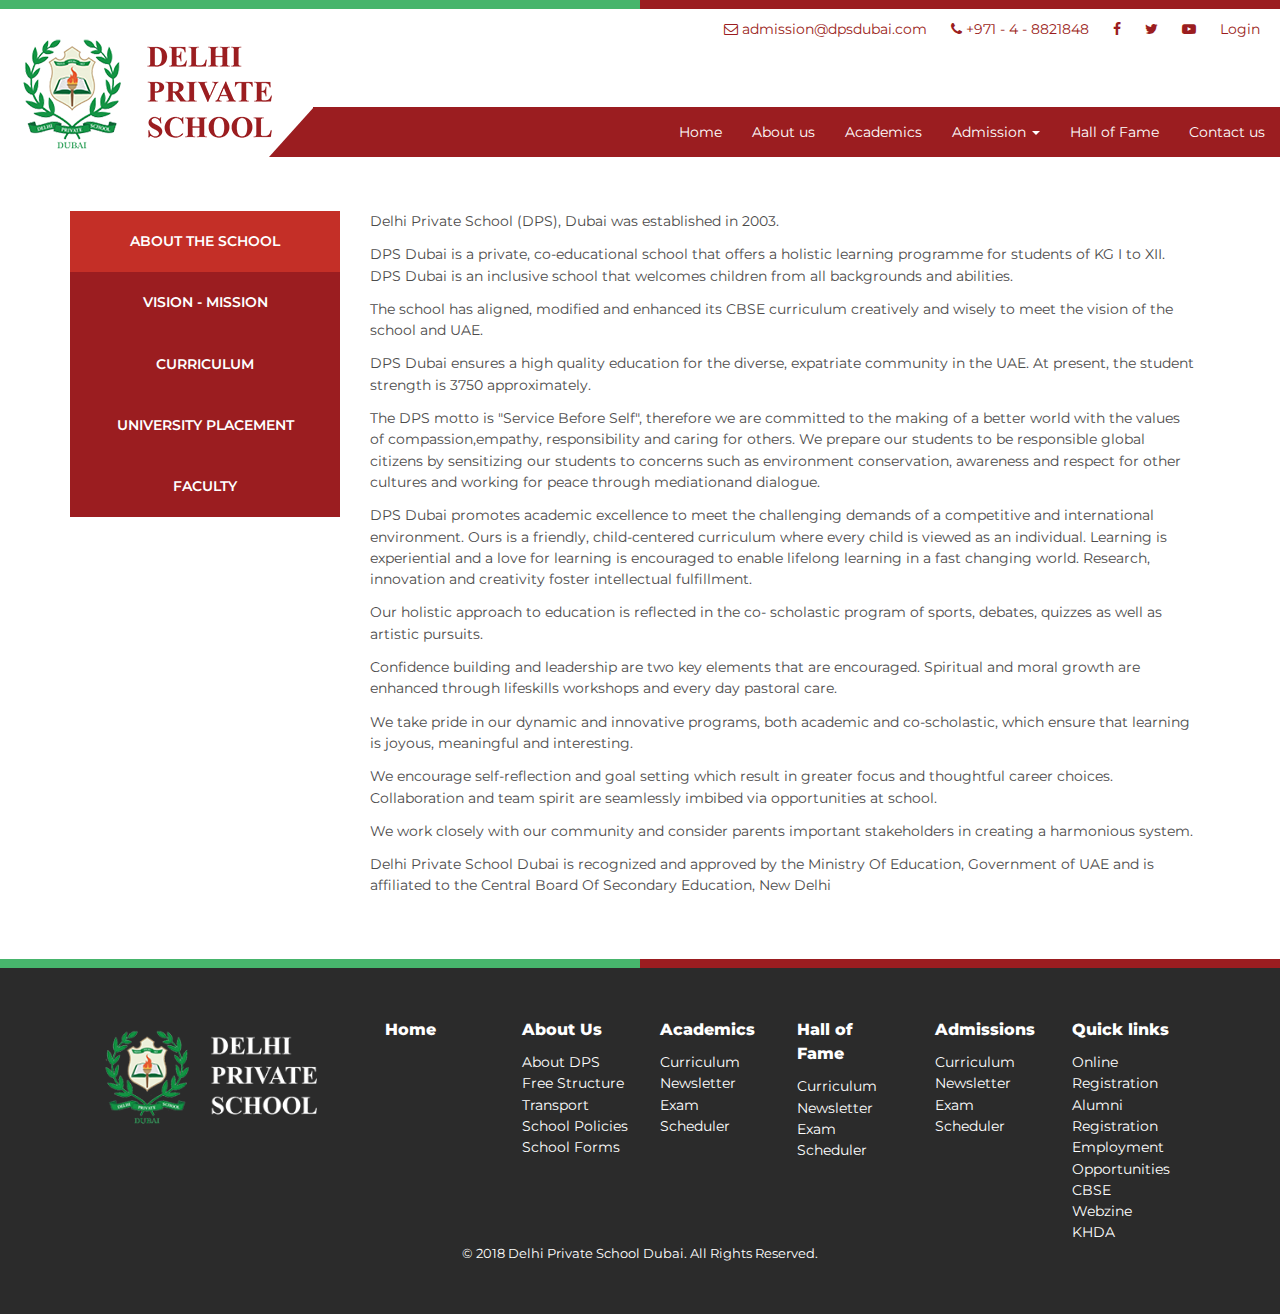
<file: about_us.html>
<!DOCTYPE html>
<html lang="en">
<head>
    <meta charset="UTF-8">
    <meta http-equiv="X-UA-Compatible" content="IE=edge">

    <title>About Us - Delhi Private School</title>

    <!-- Mobile -->
    <meta name="viewport" content="width=device-width, minimum-scale=1, maximum-scale=1, user-scalable=no, minimal-ui">
    <meta name="mobile-web-app-capable" content="yes">
    <meta name="apple-mobile-web-app-capable" content="yes">
    <meta name="apple-mobile-web-app-status-bar-style" content="black-translucent">

    <!-- Favicon -->
    <!-- <link rel="icon" type="images/png" href="images/favicon.jpg"> -->
    <link rel="stylesheet" href="https://maxcdn.bootstrapcdn.com/bootstrap/3.3.7/css/bootstrap.min.css">
    <link rel="stylesheet" href="css/reset.css?v=1.0">
    <link rel="stylesheet" href="css/site.css?v=1.0">
    <link rel="stylesheet" href="css/font-awesome.min.css?v=1.0">
    <link rel="stylesheet" href="css/calendar.css">
    <link rel="stylesheet" href="css/owl.carousel.min.css">
    <link rel="stylesheet" href="css/owl.theme.default.css">
</head>

<body>

    <div class="line_color">
        <ul>
            <li class="line1"></li>
            <li class="line2"></li>
        </ul>
    </div>
    <div class="main_navigation">
        <div class="row">
            <div class="logo_nav">
                <a href="index.html"><img src="images/logo.png" alt="logo" class="img-responsive"></a>
            </div>
            <div class="contact_nav ">
                <ul class="pull-right">
                    <li>
                        <a href="#"><i class="fa fa-envelope-o"></i> admission@dpsdubai.com</a>
                    </li>
                    <li>
                        <a href="#"><i class="fa fa-phone"></i> +971 - 4 - 8821848</a>
                    </li>
                    <li><a href="#"><i class="fa fa-facebook"></i></a></li>
                    <li><a href="#"><i class="fa fa-twitter"></i></a></li>
                    <li><a href="#"><i class="fa fa-youtube-play"></i></a></li>
                    <li><a href="http://www.dpsdubai.com/DPSDubai/login/login.asp">Login</a></li>
                </ul>
            </div>
            <div class="main_nav_links">
                <nav class="navbar navbar-default">
                    <div class="container-fluid">
                        <div class="navbar-header">
                            <button type="button" class="navbar-toggle collapsed" data-toggle="collapse" data-target="#bs-example-navbar-collapse-1" aria-expanded="false">
                                <span class="sr-only">Toggle navigation</span>
                                <span class="icon-bar"></span>
                                <span class="icon-bar"></span>
                                <span class="icon-bar"></span>
                            </button>
                        </div>
                        <div class="collapse navbar-collapse" id="bs-example-navbar-collapse-1">    
                          <ul class="nav navbar-nav navbar-right">
                            <li><a href="index.html">Home</a></li>
                            <li><a href="about_us.html">About us</a></li>
                            <li><a href="#">Academics</a></li>                                                   
                            <li class="dropdown">
                                <a href="#" class="dropdown-toggle" data-toggle="dropdown" role="button" aria-haspopup="true" aria-expanded="false">Admission <span class="caret"></span></a>
                                <ul class="dropdown-menu">
                                    <li><a href="#">Admission</a></li>
                                    <li><a href="admission_forms.html">Forms</a></li>
                                </ul>
                            </li>
                            <li><a href="#">Hall of Fame</a></li>
                            <li><a href="contact.html">Contact us</a></li>
                          </ul>
                        </div>
                    </div>
                </nav>
            </div>
        </div>
    </div>

    <div class="main_body">
        <div class="about_section">
            <div class="row">
                <div class="container">
                    <ul class="nav nav-pills nav-stacked col-md-3">
                        <li class="active"><a href="#about_school" data-toggle="pill">About the school</a></li>
                        <li><a href="#vision_mission" data-toggle="pill">Vision &dash; Mission</a></li>
                        <li><a href="#curriculum" data-toggle="pill">Curriculum</a></li>
                        <li><a href="#university_placement" data-toggle="pill">University Placement</a></li>
                        <li><a href="#faculty" data-toggle="pill">Faculty</a></li>
                    </ul>
                    <div class="tab-content col-md-9">
                        <div class="tab-pane active" id="about_school">
                            <p>Delhi Private School (DPS), Dubai was established in 2003.</p>
                            <p>DPS Dubai is a private, co-educational school that offers a holistic learning programme for students of KG I to XII. DPS Dubai is an inclusive school that welcomes children from all backgrounds and abilities.</p>
                            <p>The school has aligned, modified and enhanced its CBSE curriculum creatively and wisely to meet the vision of the school and UAE.</p>
                            <p>DPS Dubai ensures a high quality education for the diverse, expatriate community in the UAE. At present, the student strength is 3750 approximately.</p>
                            <p>The DPS motto is "Service Before Self", therefore we are committed to the making of a better world with the values of compassion,empathy, responsibility and caring for others. We prepare our students to be responsible global citizens by sensitizing our students to concerns such as environment conservation, awareness and respect for other cultures and working for peace through mediationand dialogue.</p>
                            <p>DPS Dubai promotes academic excellence to meet the challenging demands of a competitive and international environment. Ours is a friendly, child-centered curriculum where every child is viewed as an individual. Learning is experiential and a love for learning is encouraged to enable lifelong learning in a fast changing world. Research, innovation and creativity foster intellectual fulfillment.</p>
                            <p>Our holistic approach to education is reflected in the co- scholastic program of sports, debates, quizzes as well as artistic pursuits.</p>
                            <p>Confidence building and leadership are two key elements that are encouraged. Spiritual and moral growth are enhanced through lifeskills workshops and every day pastoral care.</p>
                            <p>We take pride in our dynamic and innovative programs, both academic and co-scholastic, which ensure that learning is joyous, meaningful and interesting.</p>
                            <p>We encourage self-reflection and goal setting which result in greater focus and thoughtful career choices. Collaboration and team spirit are seamlessly imbibed via opportunities at school.</p>
                            <p>We work closely with our community and consider parents important stakeholders in creating a harmonious system.</p>
                            <p>Delhi Private School Dubai is recognized and approved by the Ministry Of Education, Government of UAE and is affiliated to the Central Board Of Secondary Education, New Delhi</p>
                        </div>
                        <div class="tab-pane" id="vision_mission">
                            <p>2</p>
                        </div>
                        <div class="tab-pane" id="curriculum">
                            <p>3</p>
                        </div>
                        <div class="tab-pane" id="university_placement">
                            <p>4</p>
                        </div>
                        <div class="tab-pane" id="faculty">
                            <h4 class="faculty_name">Ms. Rashmi Nandkeolyar</h4>
                            <span class="faculty_position">Principal and Director</span>
                            <div class="space_25"></div>
                            <h4 class="faculty_name">Ms. Rachna Prakash</h4>
                            <span class="faculty_position">Senior Headmistress</span>
                            <div class="space_25"></div>
                            <h4 class="faculty_name">Ms. Arpita Jani</h4>
                            <span class="faculty_position">Counsellor</span>
                            <div class="space_25"></div>
                            <h4 class="faculty_name">Ms. Sunita Razdan</h4>
                            <span class="faculty_position">Headmistress Senior &dash; Secondary School</span>
                            <div class="space_25"></div>
                            <h4 class="faculty_name">Ms. Blessy Benjamin</h4>
                            <span class="faculty_position">Senior Mistress &dash; Secondary School</span>
                        </div>
                    </div><!-- tab content -->
                </div>
            </div>
        </div>
    </div>
    <div class="line_color">
        <ul>
            <li class="line1"></li>
            <li class="line2"></li>
        </ul>
    </div>
    <footer>
        <div class="row">
            <div class="container">
                <div class="col-md-3">
                    <img src="images/logo_1.png" alt="logo" class="img-responsive">
                </div>
                <div class="col-md-9">
                    <div class="footer_links">
                        <div class="col-md-2">
                            <ul>
                                <li class="footer_link_title">Home</li>
                                <li></li>
                                <li></li>
                                <li></li>
                            </ul>
                        </div>
                        <div class="col-md-2">
                            <ul>
                                <li class="footer_link_title">About Us</a></li>
                                <li><a href="#">About DPS</a></li>
                                <li><a href="#">Free Structure</a></li>
                                <li><a href="#">Transport</a></li>
                                <li><a href="#">School Policies</a></li>
                                <li><a href="#">School Forms</a></li>
                            </ul>
                        </div>
                        <div class="col-md-2">
                            <ul>
                                <li class="footer_link_title">Academics</li>
                                <li><a href="#">Curriculum</a></li>
                                <li><a href="#">Newsletter</a></li>
                                <li><a href="#">Exam Scheduler</a></li>
                            </ul>
                        </div>
                        <div class="col-md-2">
                            <ul>
                                <li class="footer_link_title">Hall of Fame</li>
                                <li><a href="#">Curriculum</a></li>
                                <li><a href="#">Newsletter</a></li>
                                <li><a href="#">Exam Scheduler</a></li>
                            </ul>
                        </div>
                        <div class="col-md-2">
                            <ul>
                                <li class="footer_link_title">Admissions</li>
                                <li><a href="#">Curriculum</a></li>
                                <li><a href="#">Newsletter</a></li>
                                <li><a href="#">Exam Scheduler</a></li>
                            </ul>
                        </div>
                        <div class="col-md-2">
                            <ul>
                                <li class="footer_link_title">Quick links</li>
                                <li><a href="#">Online Registration</a></li>
                                <li><a href="#">Alumni Registration</a></li>
                                <li><a href="#">Employment Opportunities</a></li>
                                <li><a href="#">CBSE</a></li>
                                <li><a href="#">Webzine</a></li>
                                <li><a href="#">KHDA</a></li>
                            </ul>
                        </div>
                    </div>
                </div>
                <div class="footer_copyright">
                    <div>&copy; 2018 Delhi Private School Dubai. All Rights Reserved.</div>
                </div>
            </div>
        </div>
    </footer>

    <script src="https://cdnjs.cloudflare.com/ajax/libs/jquery/3.3.1/jquery.min.js"></script>
    <script src="https://maxcdn.bootstrapcdn.com/bootstrap/3.3.7/js/bootstrap.min.js"></script>
    <script src="js/calendar.js"></script>
    <script src="js/script.js"></script>
    <script src="js/owl.carousel.min.js"></script>
        
</body>
</html>
</file>
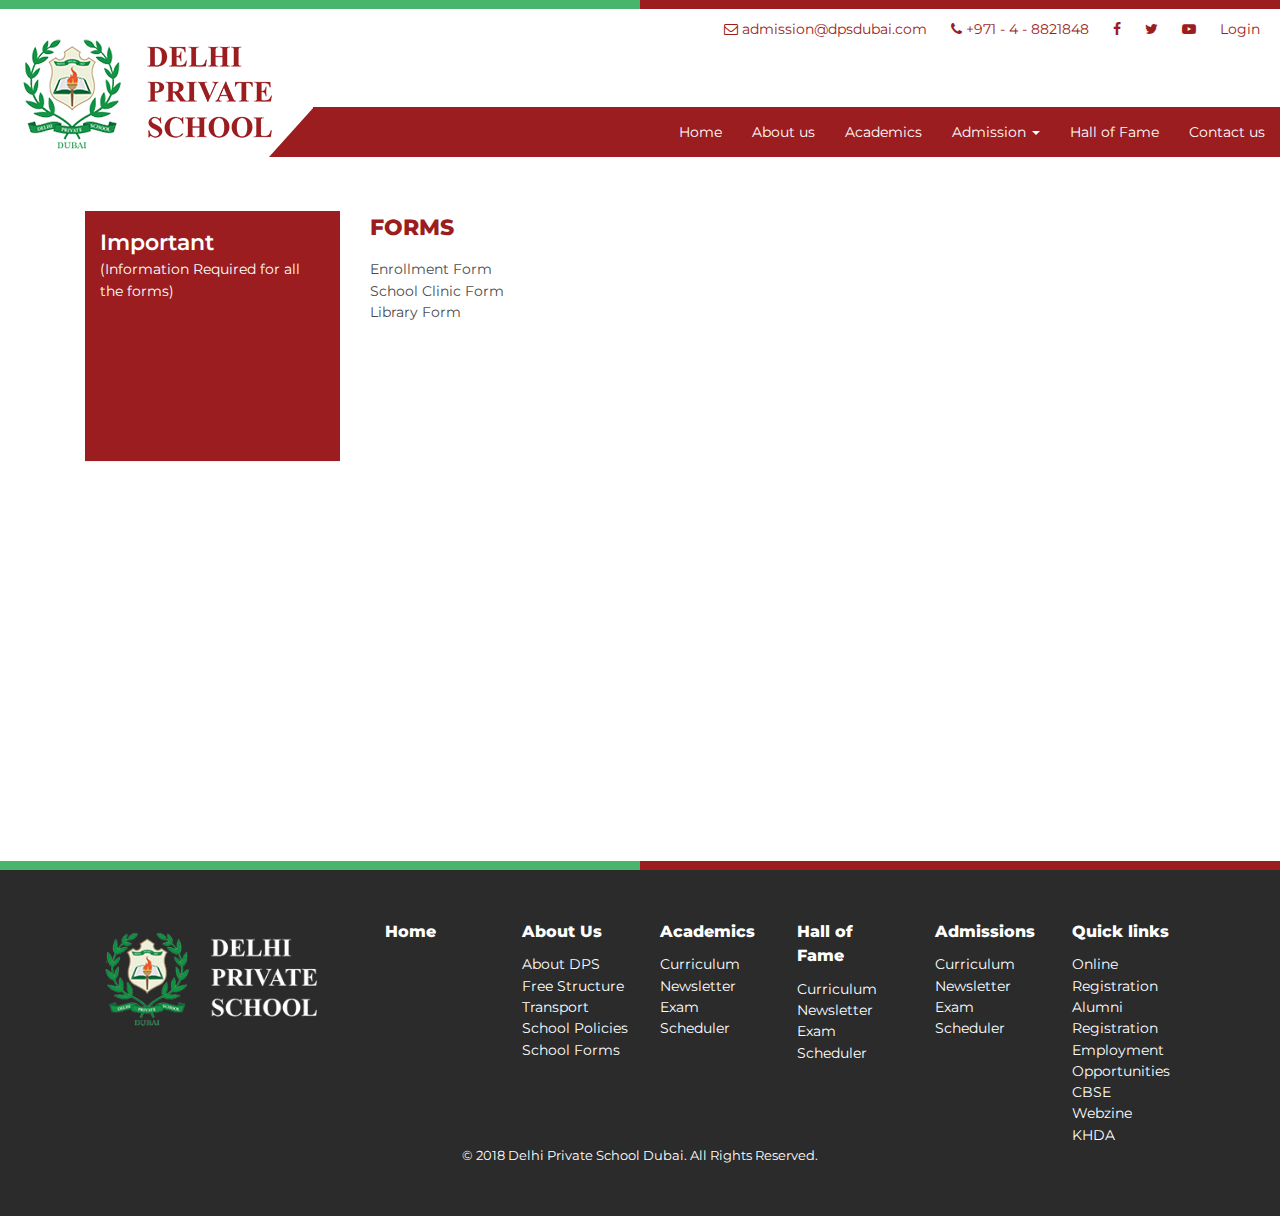
<file: admission_forms.html>
<!DOCTYPE html>
<html lang="en">
<head>
    <meta charset="UTF-8">
    <meta http-equiv="X-UA-Compatible" content="IE=edge">

    <title>Admission form - Delhi Private School</title>

    <!-- Mobile -->
    <meta name="viewport" content="width=device-width, minimum-scale=1, maximum-scale=1, user-scalable=no, minimal-ui">
    <meta name="mobile-web-app-capable" content="yes">
    <meta name="apple-mobile-web-app-capable" content="yes">
    <meta name="apple-mobile-web-app-status-bar-style" content="black-translucent">

    <!-- Favicon -->
    <!-- <link rel="icon" type="images/png" href="images/favicon.jpg"> -->
    <link rel="stylesheet" href="https://maxcdn.bootstrapcdn.com/bootstrap/3.3.7/css/bootstrap.min.css">
    <link rel="stylesheet" href="css/reset.css?v=1.0">
    <link rel="stylesheet" href="css/site.css?v=1.0">
    <link rel="stylesheet" href="css/font-awesome.min.css?v=1.0">
    <link rel="stylesheet" href="css/calendar.css">
    <link rel="stylesheet" href="css/owl.carousel.min.css">
    <link rel="stylesheet" href="css/owl.theme.default.css">
</head>

<body>

    <div class="line_color">
        <ul>
            <li class="line1"></li>
            <li class="line2"></li>
        </ul>
    </div>

    <div class="main_navigation">
        <div class="row">
            <div class="logo_nav">
                <a href="index.html"><img src="images/logo.png" alt="logo" class="img-responsive"></a>
            </div>
            <div class="contact_nav ">
                <ul class="pull-right">
                    <li>
                        <a href="#"><i class="fa fa-envelope-o"></i> admission@dpsdubai.com</a>
                    </li>
                    <li>
                        <a href="#"><i class="fa fa-phone"></i> +971 - 4 - 8821848</a>
                    </li>
                    <li><a href="#"><i class="fa fa-facebook"></i></a></li>
                    <li><a href="#"><i class="fa fa-twitter"></i></a></li>
                    <li><a href="#"><i class="fa fa-youtube-play"></i></a></li>
                    <li><a href="http://www.dpsdubai.com/DPSDubai/login/login.asp">Login</a></li>
                </ul>
            </div>
            <div class="main_nav_links">
                <nav class="navbar navbar-default">
                    <div class="container-fluid">
                        <div class="navbar-header">
                            <button type="button" class="navbar-toggle collapsed" data-toggle="collapse" data-target="#bs-example-navbar-collapse-1" aria-expanded="false">
                                <span class="sr-only">Toggle navigation</span>
                                <span class="icon-bar"></span>
                                <span class="icon-bar"></span>
                                <span class="icon-bar"></span>
                            </button>
                        </div>
                        <div class="collapse navbar-collapse" id="bs-example-navbar-collapse-1">    
                          <ul class="nav navbar-nav navbar-right">
                            <li><a href="index.html">Home</a></li>
                            <li><a href="about_us.html">About us</a></li>
                            <li><a href="#">Academics</a></li>                                                   
                            <li class="dropdown">
                                <a href="#" class="dropdown-toggle" data-toggle="dropdown" role="button" aria-haspopup="true" aria-expanded="false">Admission <span class="caret"></span></a>
                                <ul class="dropdown-menu">
                                    <li><a href="#">Admission</a></li>
                                    <li><a href="admission_forms.html">Forms</a></li>
                                </ul>
                            </li>
                            <li><a href="#">Hall of Fame</a></li>
                            <li><a href="contact.html">Contact us</a></li>
                          </ul>
                        </div>
                    </div>
                </nav>
            </div>
        </div>
    </div>

    <div class="main_body">
        <div class="admission">
            <div class="row">
                <div class="container">
                    <div class="col-md-3">
                        <div class="panel panel-default">
                            <h4>Important</h4>
                            <p>(Information Required for all the forms)</p>
                        </div>
                    </div>
                    <div class="col-md-9">
                        <h2 class="sub_title">Forms</h2>
                        <ul>
                            <li><a href="#">Enrollment Form</a></li>
                            <li><a href="#">School Clinic Form</a></li>
                            <li><a href="#">Library Form</a></li>
                        </ul>
                    </div>
                </div>
            </div>
        </div>
    </div>

    <div class="line_color">
        <ul>
            <li class="line1"></li>
            <li class="line2"></li>
        </ul>
    </div>

    <footer>
        <div class="row">
            <div class="container">
                <div class="col-md-3">
                    <img src="images/logo_1.png" alt="logo" class="img-responsive">
                </div>
                <div class="col-md-9">
                    <div class="footer_links">
                        <div class="col-md-2">
                            <ul>
                                <li class="footer_link_title">Home</li>
                                <li></li>
                                <li></li>
                                <li></li>
                            </ul>
                        </div>
                        <div class="col-md-2">
                            <ul>
                                <li class="footer_link_title">About Us</a></li>
                                <li><a href="#">About DPS</a></li>
                                <li><a href="#">Free Structure</a></li>
                                <li><a href="#">Transport</a></li>
                                <li><a href="#">School Policies</a></li>
                                <li><a href="#">School Forms</a></li>
                            </ul>
                        </div>
                        <div class="col-md-2">
                            <ul>
                                <li class="footer_link_title">Academics</li>
                                <li><a href="#">Curriculum</a></li>
                                <li><a href="#">Newsletter</a></li>
                                <li><a href="#">Exam Scheduler</a></li>
                            </ul>
                        </div>
                        <div class="col-md-2">
                            <ul>
                                <li class="footer_link_title">Hall of Fame</li>
                                <li><a href="#">Curriculum</a></li>
                                <li><a href="#">Newsletter</a></li>
                                <li><a href="#">Exam Scheduler</a></li>
                            </ul>
                        </div>
                        <div class="col-md-2">
                            <ul>
                                <li class="footer_link_title">Admissions</li>
                                <li><a href="#">Curriculum</a></li>
                                <li><a href="#">Newsletter</a></li>
                                <li><a href="#">Exam Scheduler</a></li>
                            </ul>
                        </div>
                        <div class="col-md-2">
                            <ul>
                                <li class="footer_link_title">Quick links</li>
                                <li><a href="#">Online Registration</a></li>
                                <li><a href="#">Alumni Registration</a></li>
                                <li><a href="#">Employment Opportunities</a></li>
                                <li><a href="#">CBSE</a></li>
                                <li><a href="#">Webzine</a></li>
                                <li><a href="#">KHDA</a></li>
                            </ul>
                        </div>
                    </div>
                </div>
                <div class="footer_copyright">
                    <div>&copy; 2018 Delhi Private School Dubai. All Rights Reserved.</div>
                </div>
            </div>
        </div>
    </footer>


    <script src="https://cdnjs.cloudflare.com/ajax/libs/jquery/3.3.1/jquery.min.js"></script>
    <script src="https://maxcdn.bootstrapcdn.com/bootstrap/3.3.7/js/bootstrap.min.js"></script>
    <script src="js/calendar.js"></script>
    <script src="js/script.js"></script>
    <script src="js/owl.carousel.min.js"></script>

</body>
</html>
</file>
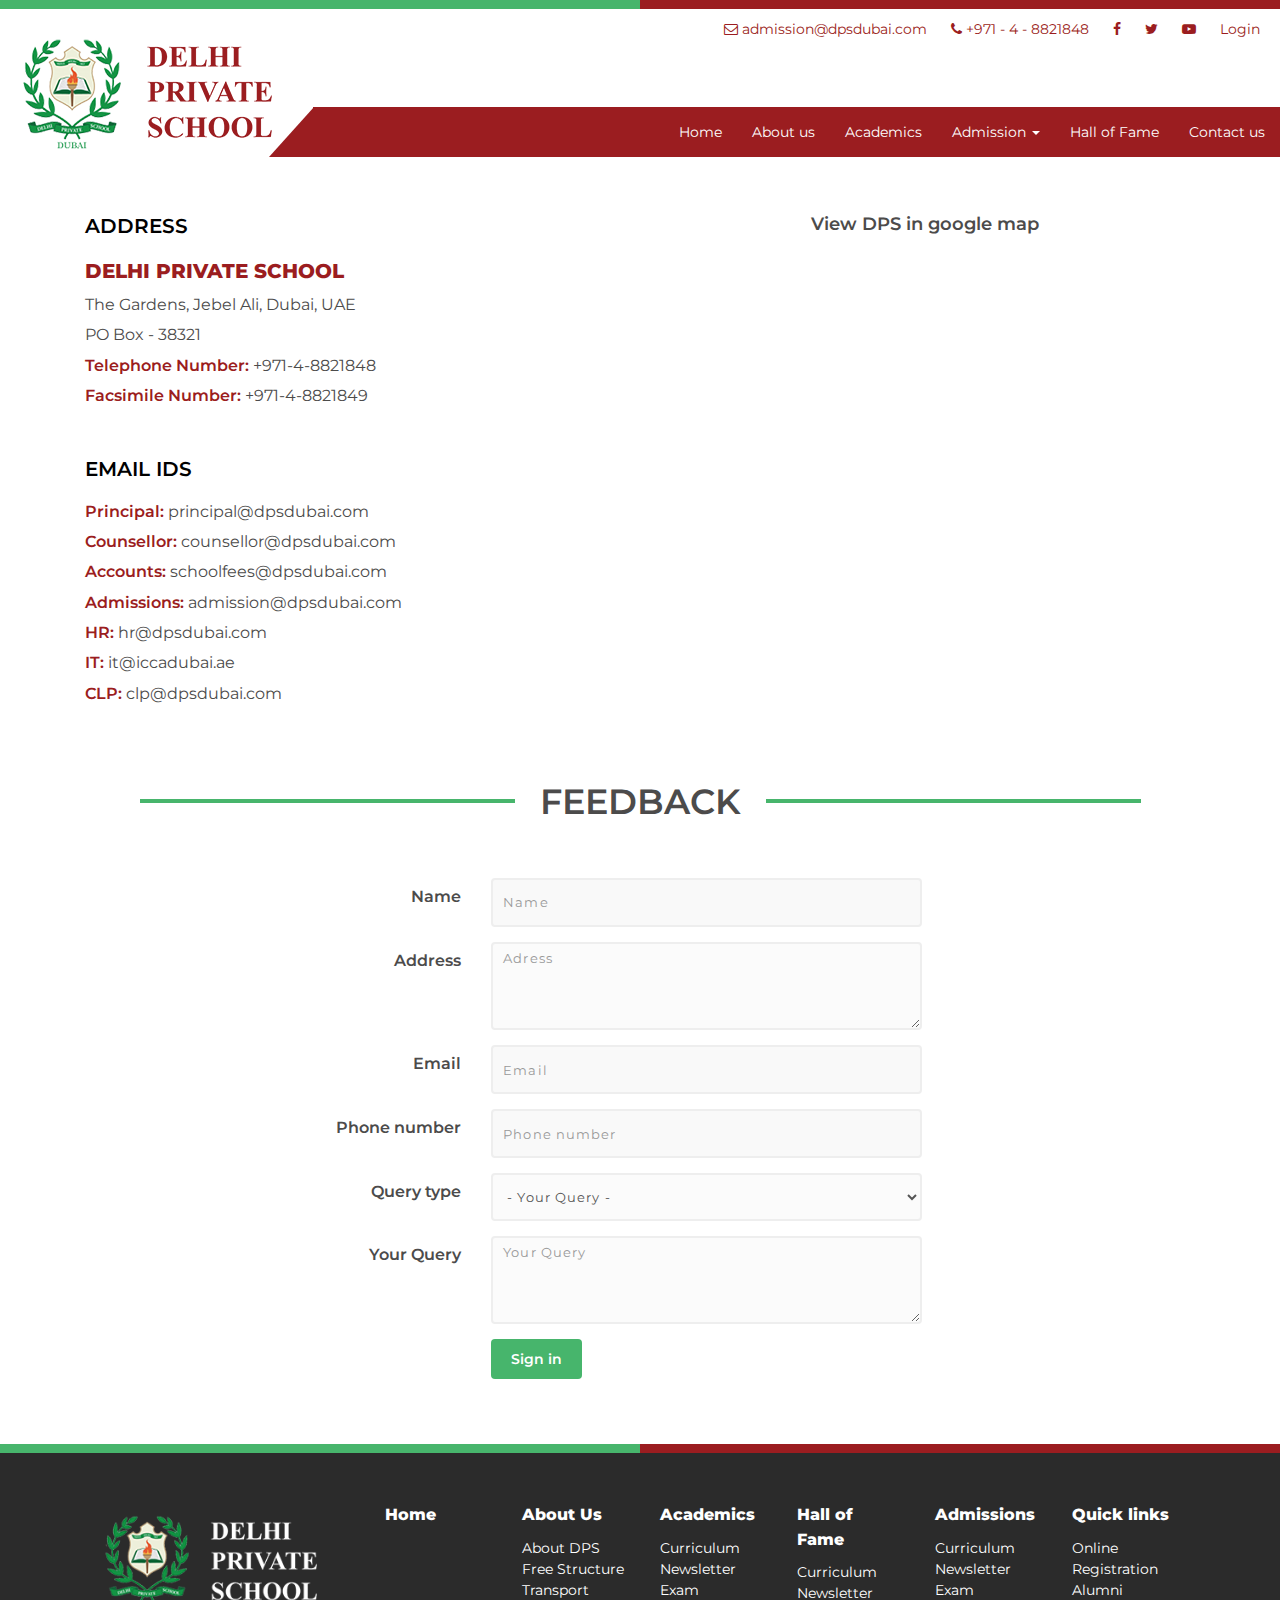
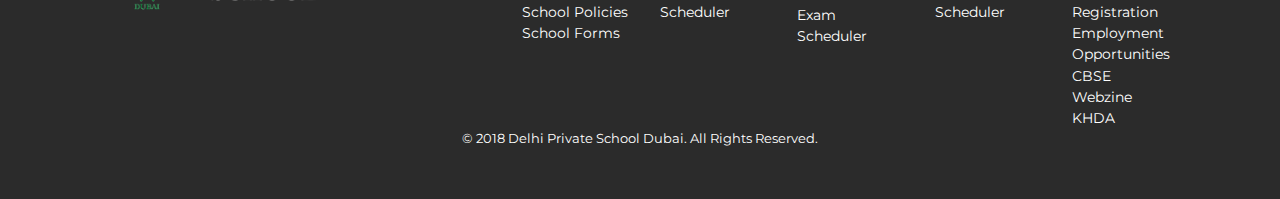
<file: contact.html>
<!DOCTYPE html>
<html lang="en">
<head>
    <meta charset="UTF-8">
    <meta http-equiv="X-UA-Compatible" content="IE=edge">

    <title>Contact - Delhi Private School</title>

    <!-- Mobile -->
    <meta name="viewport" content="width=device-width, minimum-scale=1, maximum-scale=1, user-scalable=no, minimal-ui">
    <meta name="mobile-web-app-capable" content="yes">
    <meta name="apple-mobile-web-app-capable" content="yes">
    <meta name="apple-mobile-web-app-status-bar-style" content="black-translucent">

    <!-- Favicon -->
    <!-- <link rel="icon" type="images/png" href="images/favicon.jpg"> -->
    <link rel="stylesheet" href="https://maxcdn.bootstrapcdn.com/bootstrap/3.3.7/css/bootstrap.min.css">
    <link rel="stylesheet" href="css/reset.css?v=1.0">
    <link rel="stylesheet" href="css/site.css?v=1.0">
    <link rel="stylesheet" href="css/font-awesome.min.css?v=1.0">
    <link rel="stylesheet" href="css/calendar.css">
    <link rel="stylesheet" href="css/owl.carousel.min.css">
    <link rel="stylesheet" href="css/owl.theme.default.css">
</head>

<body>

    <div class="line_color">
        <ul>
            <li class="line1"></li>
            <li class="line2"></li>
        </ul>
    </div>
    <div class="main_navigation">
        <div class="row">
            <div class="logo_nav">
                <a href="index.html"><img src="images/logo.png" alt="logo" class="img-responsive"></a>
            </div>
            <div class="contact_nav ">
                <ul class="pull-right">
                    <li>
                        <a href="#"><i class="fa fa-envelope-o"></i> admission@dpsdubai.com</a>
                    </li>
                    <li>
                        <a href="#"><i class="fa fa-phone"></i> +971 - 4 - 8821848</a>
                    </li>
                    <li><a href="#"><i class="fa fa-facebook"></i></a></li>
                    <li><a href="#"><i class="fa fa-twitter"></i></a></li>
                    <li><a href="#"><i class="fa fa-youtube-play"></i></a></li>
                    <li><a href="http://www.dpsdubai.com/DPSDubai/login/login.asp">Login</a></li>
                </ul>
            </div>
            <div class="main_nav_links">
                <nav class="navbar navbar-default">
                    <div class="container-fluid">
                        <div class="navbar-header">
                            <button type="button" class="navbar-toggle collapsed" data-toggle="collapse" data-target="#bs-example-navbar-collapse-1" aria-expanded="false">
                                <span class="sr-only">Toggle navigation</span>
                                <span class="icon-bar"></span>
                                <span class="icon-bar"></span>
                                <span class="icon-bar"></span>
                            </button>
                        </div>
                        <div class="collapse navbar-collapse" id="bs-example-navbar-collapse-1">    
                          <ul class="nav navbar-nav navbar-right">
                            <li><a href="index.html">Home</a></li>
                            <li><a href="about_us.html">About us</a></li>
                            <li><a href="#">Academics</a></li>                                                   
                            <li class="dropdown">
                                <a href="#" class="dropdown-toggle" data-toggle="dropdown" role="button" aria-haspopup="true" aria-expanded="false">Admission <span class="caret"></span></a>
                                <ul class="dropdown-menu">
                                    <li><a href="#">Admission</a></li>
                                    <li><a href="admission_forms.html">Forms</a></li>
                                </ul>
                            </li>
                            <li><a href="#">Hall of Fame</a></li>
                            <li><a href="contact.html">Contact us</a></li>
                          </ul>
                        </div>
                    </div>
                </nav>
            </div>
        </div>
    </div>

    <div class="main_body">
        <div class="contact_section">
            <div class="row">
                <div class="container">
                    <div class="col-md-6">
                        <h3 class="sub_title">Address</h3>
                        <ul>
                            <li class="school_name">DELHI PRIVATE SCHOOL</li>
                            <li>The Gardens, Jebel Ali, Dubai, UAE</li>
                            <li>PO Box - 38321</li>
                            <li><b>Telephone Number:</b> +971-4-8821848</li>
                            <li><b>Facsimile Number:</b> +971-4-8821849</li>
                        </ul>
                        <div class="space_40"></div>
                        <h3 class="sub_title">Email IDs</h3>
                        <ul>
                            <li><b>Principal:</b> principal@dpsdubai.com</li>
                            <li><b>Counsellor:</b> counsellor@dpsdubai.com</li>
                            <li><b>Accounts:</b> schoolfees@dpsdubai.com</li>
                            <li><b>Admissions:</b> admission@dpsdubai.com</li>
                            <li><b>HR:</b> hr@dpsdubai.com</li>
                            <li><b>IT:</b> it@iccadubai.ae</li>
                            <li><b>CLP:</b> clp@dpsdubai.com</li>
                        </ul>
                    </div>
                    <div class="col-md-6">
                        <p>View DPS in google map</p>
                        <iframe src="https://www.google.com/maps/embed?pb=!1m14!1m8!1m3!1d1807.4297542200973!2d55.120559708459496!3d25.03884144248774!3m2!1i1024!2i768!4f13.1!3m3!1m2!1s0x0%3A0x5f2779d4153e388a!2sDelhi+Private+School!5e0!3m2!1sen!2sph!4v1531983725797" frameborder="0" scrolling="no" marginheight="0" marginwidth="0"></iframe>
                    </div>
                </div>
            </div>
            <h1 class="feedback_title">Feedback</h1>
            <div class="row">
                <div class="col-md-6 col-md-offset-3">
                    <form class="form-horizontal">
                        <div class="form-group">
                            <label for="input_name" class="col-sm-3 control-label">Name</label>
                            <div class="col-sm-8">
                                <input type="text" class="form-control" id="input_name" placeholder="Name">
                            </div>
                        </div>
                        <div class="form-group">
                            <label for="input_address" class="col-sm-3 control-label">Address</label>
                            <div class="col-sm-8">
                                <textarea class="form-control" id="input_address" rows="4" placeholder="Adress"></textarea>
                            </div>
                        </div>
                        <div class="form-group">
                            <label for="input_email" class="col-sm-3 control-label">Email</label>
                            <div class="col-sm-8">
                                <input type="Email" class="form-control" id="input_email" placeholder="Email">
                            </div>
                        </div>
                        <div class="form-group">
                            <label for="input_number" class="col-sm-3 control-label">Phone number</label>
                            <div class="col-sm-8">
                                <input type="text" class="form-control" id="input_number" placeholder="Phone number">
                            </div>
                        </div>
                        <div class="form-group">
                            <label for="select_query" class="col-sm-3 control-label">Query type</label>
                            <div class="col-sm-8">
                                <select class="form-control">
                                    <option value="">&dash; Your Query &dash;</option>
                                    <option value="">&dash; Query 1 &dash;</option>
                                    <option value="">&dash; Query 2 &dash;</option>
                                </select>
                            </div>
                        </div>
                        <div class="form-group">
                            <label for="input_address" class="col-sm-3 control-label">Your Query</label>
                            <div class="col-sm-8">
                                <textarea class="form-control" id="input_address" rows="4"  placeholder="Your Query"></textarea>
                            </div>
                        </div>
                        <div class="form-group">
                            <div class="col-sm-offset-3 col-sm-8">
                                <button type="submit" class="btn btn-default ">Sign in</button>
                            </div>
                        </div>
                    </form>
                </div>
            </div>
        </div>
    </div>

    <div class="line_color">
        <ul>
            <li class="line1"></li>
            <li class="line2"></li>
        </ul>
    </div>

    <footer>
        <div class="row">
            <div class="container">
                <div class="col-md-3">
                    <img src="images/logo_1.png" alt="logo" class="img-responsive">
                </div>
                <div class="col-md-9">
                    <div class="footer_links">
                        <div class="col-md-2">
                            <ul>
                                <li class="footer_link_title">Home</li>
                                <li></li>
                                <li></li>
                                <li></li>
                            </ul>
                        </div>
                        <div class="col-md-2">
                            <ul>
                                <li class="footer_link_title">About Us</a></li>
                                <li><a href="#">About DPS</a></li>
                                <li><a href="#">Free Structure</a></li>
                                <li><a href="#">Transport</a></li>
                                <li><a href="#">School Policies</a></li>
                                <li><a href="#">School Forms</a></li>
                            </ul>
                        </div>
                        <div class="col-md-2">
                            <ul>
                                <li class="footer_link_title">Academics</li>
                                <li><a href="#">Curriculum</a></li>
                                <li><a href="#">Newsletter</a></li>
                                <li><a href="#">Exam Scheduler</a></li>
                            </ul>
                        </div>
                        <div class="col-md-2">
                            <ul>
                                <li class="footer_link_title">Hall of Fame</li>
                                <li><a href="#">Curriculum</a></li>
                                <li><a href="#">Newsletter</a></li>
                                <li><a href="#">Exam Scheduler</a></li>
                            </ul>
                        </div>
                        <div class="col-md-2">
                            <ul>
                                <li class="footer_link_title">Admissions</li>
                                <li><a href="#">Curriculum</a></li>
                                <li><a href="#">Newsletter</a></li>
                                <li><a href="#">Exam Scheduler</a></li>
                            </ul>
                        </div>
                        <div class="col-md-2">
                            <ul>
                                <li class="footer_link_title">Quick links</li>
                                <li><a href="#">Online Registration</a></li>
                                <li><a href="#">Alumni Registration</a></li>
                                <li><a href="#">Employment Opportunities</a></li>
                                <li><a href="#">CBSE</a></li>
                                <li><a href="#">Webzine</a></li>
                                <li><a href="#">KHDA</a></li>
                            </ul>
                        </div>
                    </div>
                </div>
                <div class="footer_copyright">
                    <div>&copy; 2018 Delhi Private School Dubai. All Rights Reserved.</div>
                </div>
            </div>
        </div>
    </footer>


    <script src="https://cdnjs.cloudflare.com/ajax/libs/jquery/3.3.1/jquery.min.js"></script>
    <script src="https://maxcdn.bootstrapcdn.com/bootstrap/3.3.7/js/bootstrap.min.js"></script>
    <script src="js/calendar.js"></script>
    <script src="js/script.js"></script>
    <script src="js/owl.carousel.min.js"></script>

</body>
</html>
</file>
<file: css/site.css>
@import url('https://fonts.googleapis.com/css?family=Montserrat:400,400i,600,800');
body {
    font-family: 'Montserrat', sans-serif;
    font-size: 14px;
    line-height: 1.52222222;
    color: #4c4b4b;
    background-color: #ffffff;
    overflow-x: hidden;
}
header{
    position: relative;
    left: 0;
    width: 100%;
    float: left;
    padding: 0;
    margin-bottom: 50px;
}
a{
    color: #FFF;
}
a:hover,
a:visited,
a:focus{
    text-decoration: none;
    color: rgba(255,255,255,0.5);
}
.space_25{
    display: block;
    height: 25px;
}
.space_40{
    display: block;
    height: 40px;
}
.space_150{
    display: block;
    height: 150px;
}
/*MEDIA====================================================================*/

.media {
    margin-top: 15px;
}
.media,
.media-body {
    overflow: hidden;
    zoom: 1;
}
.media:first-child {
    margin-top: 0;
}
.media-body {
    width: 10000px;
}
.media-object {
    display: block;

}
.media-object.img-thumbnail {
    max-width: none;
}
.media-right,
.media > .pull-right {
    padding-left: 10px;
}
.media-left,
.media > .pull-left {
    padding-right: 10px;
}
.media-left,
.media-right,
.media-body {
    display: table-cell;
    vertical-align: top;
}
.media-middle {
    vertical-align: middle;
}
.media-bottom {
    vertical-align: bottom;
}
.media-heading {
    margin-top: 0;
    margin-bottom: 5px;
}
.media-list {
    padding-left: 0;
    list-style: none;
}
/*LINE COLOR====================================================================*/
.line_color {
    position: relative;
    width: 100%;
    height: 9px;
    clear: both;
}
.line_color ul {
    font-size: 0;
}
.line_color ul li {
    display: inline-block;
    vertical-align: top;
    height: 9px;
    background-color: #47b56c;
    width: 50%;
}
.line_color ul li.line2 {
    background-color: #9b1d20;
}

/*LOGO NAV====================================================================*/
.logo_nav{
    position: relative;
    float: left;
    width: 25%;
}
.logo_nav img{
    margin: 0 auto;
    margin-top: 15px;
}

/*CONTACT NAV====================================================================*/
.contact_nav{
    position: relative;
    width: 75%;
    padding: 10px 25px;
    display: inline-block;
    margin-bottom: 25px;
}
.contact_nav ul li{
    display: inline-block;
    padding: 0 10px;  
}
.contact_nav ul li a{
    color: #9b1d20;
}

/*MAIN NAV====================================================================*/
.main_nav_links{
    position: relative;
    width: 75%;
    background-color: #9b1d20;
    float: right;
    margin-top: 25px;
}
.main_nav_links:before{
    position: absolute;
    display: block;
    content: "";
    left: -44px;
    top: 0;
    width: 0;
    height: 0;
    border-bottom: 50px solid #9b1d20;
    border-left: 45px solid transparent;
}
.home_slider .owl-dots {
    position: absolute;
    bottom: 20px;
    right: 50px;
}

.owl-theme .owl-dots{
    text-align: right!important;
}
.owl-theme .owl-dots .owl-dot span{
    width: 19px!important;
    height: 19px!important;
    background-color: #FFFFFF!important;

}
.owl-theme .owl-dots .owl-dot.active span,
.owl-theme .owl-dots .owl-dot:hover span{
    background: #9b1d20!important;
    transition: .3s ease;

}

/*NAVBAR====================================================================*/
.navbar-default{
    background-color: transparent;
    border: none;
}
.navbar{
    margin-bottom: 0;
}
.navbar-default .navbar-nav>li>a{
    color: #FFFFFF;
}

.navbar-default .navbar-nav>li>a:hover,
.navbar-default .navbar-nav>li>a:focus,
.navbar-default .navbar-nav>li>a:visited{
    color: rgba(255,255,255,0.4);
}

@media only screen and (min-width: 768px) {
  .dropdown:hover .dropdown-menu {
    display: block;
  }
}

/*MAIN BODY====================================================================*/
.main_navigation{
    position: relative;
    margin-bottom: 50px
}
.main_body .media{
    background-color: #9b1d20;
    padding: 25px;
    color: #FFF;
    text-align: center;
    margin-top: 50px;
    height: 220px;
}
.main_body h1{
    font-weight: 800;
    font-size: 40px;
    text-transform: uppercase;
    color: #9b1d20;
    margin-bottom: 50px
}
.main_body.color-1{ background-color: #9b1d20; }
.main_body .color-2{ background-color: #47b56c; }

.main_body .media-heading{
    font-weight: 600;
    font-size: 16px!important;
    margin-bottom: 10px;
}
.main_body .media p{
    font-size: 13px;
}
.main_body .media-body{
    padding: 10px;
}
.media-button{
    background-color: transparent;
    border: 2px solid rgba(255,255,255,0.5);
    padding: 10px 20px;
    display: inline-block;
    margin-top: 15px;
    color: #FFFFFF;
    font-weight: 600
}
.main_body .media-left{
    display: table-cell;
    vertical-align: middle;
}
.main_body .media ul li{
    margin-top: 10px;
}
.main_body div.col-sm-7.five-three {
    width: 60% !important;
}
.main_body div.col-sm-5.five-two {
    width: 40% !important;
}

/*GALLERY====================================================================*/
.gallery_section{
    position: relative;
    margin-top: 50px;
    margin-bottom: 50px;
}
.gallery_section .img_overlay{
    display: block;
    width: 100%;
    height: auto;
}
.gallery_section .gallery_caption {
  color: #FFFFFF;
  font-size: 20px;
  position: absolute;
  top: 50%;
  left: 50%;
  transform: translate(-50%, -50%);
  -ms-transform: translate(-50%, -50%);
  text-align: center;
}
.gallery_section ul li{
    position: relative;
}
.gallery_section .overlay {
  position: absolute;
  top: 0;
  bottom: 0;
  left: 0;
  right: 0;
  height: 100%;
  width: 100%;
  opacity: 0;
  transition: .5s ease;
  background-color: rgba(155,29,32,0.6)
}
.gallery_section ul li:hover .overlay {
  opacity: 1;
}

/*FOOTER====================================================================*/
footer{
    background-color: #2b2b2b;
    color: #FFFFFF;
    padding: 50px 0;
}
footer ul li.footer_link_title{
    font-weight: 800;
    font-size: 16px;
    margin-bottom: 10px;
}

footer ul li{
    font-size: 14px;
}
.footer_copyright{
    text-align: center;
    font-size: 13px;
}
.footer_links{
  
}

/*CALENDAR====================================================================*/
.calendar_section{
    position: relative;
    display: block;
    padding: 20px; 
    background-color: #47b56c;
    margin-left: 0;
}
.calendar_section ul li{
    color: #FFFFFF;
}
.calendar_sec_title{
    font-weight: 600;
    font-size: 18px;
    margin-bottom: 20px;
}
.zabuto_calendar .legend{
    visibility: hidden;
}

/*STUDENT====================================================================*/
.student_corner{
    position: relative;
    margin-bottom: 50px;
}
#student_corner_links{
    padding: 50px 0 0 50px;
}
.sub_title{
    font-size: 22px;
    text-align: center;
    margin-bottom: 15px;
    font-weight: 800;
    text-transform: uppercase;
    color: #FFF;
}

.student_corner p{
    font-size: 27px;
    font-weight: 600;
    color: #9b1d20;
    margin-bottom: 15px;
}

.get_in_touch_btn{
    background-color: #9b1d20;
    padding: 15px 30px;
    display: inline-block;
    margin-top: 15px;
    color: #FFFFFF;
    font-weight: 600;
    text-transform: uppercase;
}
/*CONTACT====================================================================*/
.contact_section{

    margin-bottom: 50px;
}
.contact_section .sub_title{
    font-size: 20px;
    font-weight: 600;
    text-transform: uppercase;
    color: #000000;
    text-align: left;
}
.contact_section ul li b{
    font-weight: 600;
    color: #9b1d20;
}
.contact_section ul li{
    margin-bottom: 6px;
    font-size: 16px;
}
.contact_section iframe{
    width: 100%;
    height: 480px;
    padding-top: 15px;
}
.contact_section p{
    text-align: center;
    font-weight: 600;
    font-size: 18px;
    color: #4c4b4b;
}
.school_name{
    color: #9b1d20;
    font-weight: 800;
    font-size: 20px!important;
}
.feedback_title{
    color: #4c4b4b!important;
    text-transform: uppercase;
    text-align: center;
    padding: 50px 0 0 0;
    font-size: 35px!important;
    font-weight: 600!important;
}
.feedback_title:before{
    content: '';
    display: inline-block;
    width: 375px;
    border: 2px solid #47b56c;
    margin: 11px 25px 11px 0;
}
.feedback_title:after{
    content: '';
    display: inline-block;
    width: 375px;
    border: 2px solid #47b56c;
    margin: 11px 0 11px 25px;
}
.contact_section input[type=email],
.contact_section input[type=text]{
    background-color: #f9f9f9;
    border: 2px solid #EEE;
    outline: none;
    height: 35px;
    width: 100%;
    font-size: 13px;
    padding: 5px 10px;
    box-shadow: none;
    box-sizing: content-box;
    font-weight: 400;
    letter-spacing: 1.1px;
}
.contact_section textarea,
.contact_section select{
    background-color: #fbfbfb;
    border: 2px solid #EEE;
    width: 100%;
    font-size: 13px;
    padding: 5px 10px;
    box-shadow: none;
    box-sizing: content-box;
    font-weight: 400;
    letter-spacing: 1.1px;
}
.contact_section select{
    font-size: 13px;
}
.contact_section label{
    font-size: 16px;
    font-weight: 600;
    color: #4c4b4b;
}
.contact_section .btn{
    background-color: #47b56c;
    padding: 10px 20px;
    color: #FFFFFF;
    font-weight: 600;
    border: none;
    border-radius: 4px;
}

/*ABOUT====================================================================*/

.about_section{
    margin-bottom: 50px;
}
.about_section .nav-stacked>li{
    background-color: #9b1d20;
    text-transform: uppercase;
    font-weight: 600;
    text-align: center;
}
.about_section .nav>li>a{
    padding: 20px;
}
.about_section .nav-stacked>li>a:hover,
.about_section .nav-stacked>li>a:focus{
    background-color: #c42f27;
}
.about_section .nav-stacked>li+li{
    margin-top: 0;
}
.about_section .nav-pills>li>a{
    color: #FFFFFF;
    border-radius: 0;
}
.about_section .nav-pills>li.active>a,
.about_section .nav-pills>li.active>a:focus,
.about_section .nav-pills>li.active>a:hover{
    background-color: #c42f27;    
}
#about_school p{
    margin-bottom: 12px;
}
.faculty_name{
    font-weight: 600;
    font-size: 20px
}

.faculty_position{
    color: #9b1d20;
}
#faculty,
#vision_mission,
#curriculum,
#university_placement{
    height: 600px; /*temporary height*/
}

/*Admission====================================================================*/
.admission{
    margin-bottom: 50px;
    height: 600px; /*temporary height*/
}
.admission .panel{
    background-color: #9b1d20;
    border: none;
    border-radius: 0;
    padding: 15px;
    color: #FFFFFF;
    height: 250px;
}
.admission .panel h4{
    font-weight: 600;
    font-size: 22px;
}
.admission .sub_title{
    color: #9b1d20;
    text-align: left;
}
.admission ul li a{
    color: inherit;
}
</file>
<file: css/calendar.css>
/**
 * Zabuto Calendar
 */

div.zabuto_calendar {
    margin: 0;
    padding: 0;
}

div.zabuto_calendar .table {
    width: 100%;
    margin: 0;
    padding: 0;
}

div.zabuto_calendar .table th,
div.zabuto_calendar .table td {
    padding: 4px 2px;
    text-align: center;
}

div.zabuto_calendar .table tr th,
div.zabuto_calendar .table tr td {
    background-color: #ffffff;
}

div.zabuto_calendar .table tr.calendar-month-header th {
    background-color: #fafafa;
}

div.zabuto_calendar .table tr.calendar-month-header th span {
    cursor: pointer;
    display: inline-block;
    padding-bottom: 10px;
}

div.zabuto_calendar .table tr.calendar-dow-header th {
    background-color: #f0f0f0;
}

div.zabuto_calendar .table tr:last-child {
    border-bottom: 1px solid #dddddd;
}

div.zabuto_calendar .table tr.calendar-month-header th {
    padding-top: 12px;
    padding-bottom: 4px;
}

div.zabuto_calendar .table-bordered tr.calendar-month-header th {
    border-left: 0;
    border-right: 0;
}

div.zabuto_calendar .table-bordered tr.calendar-month-header th:first-child {
    border-left: 1px solid #dddddd;
}

div.zabuto_calendar div.calendar-month-navigation {
    cursor: pointer;
    margin: 0;
    padding: 0;
    padding-top: 5px;
}

div.zabuto_calendar tr.calendar-dow-header th,
div.zabuto_calendar tr.calendar-dow td {
    width: 14%;
}

div.zabuto_calendar .table tr td div.day {
    margin: 0;
    padding-top: 7px;
    padding-bottom: 7px;
}

/* actions and events */
div.zabuto_calendar .table tr td.event div.day,
div.zabuto_calendar ul.legend li.event {
    background-color: #fff0c3;
}

div.zabuto_calendar .table tr td.dow-clickable,
div.zabuto_calendar .table tr td.event-clickable {
    cursor: pointer;
}

/* badge */
div.zabuto_calendar .badge-today,
div.zabuto_calendar div.legend span.badge-today {
    background-color: #357ebd;
    color: #ffffff;
    text-shadow: none;
}

div.zabuto_calendar .badge-event,
div.zabuto_calendar div.legend span.badge-event {
    background-color: #ff9b08;
    color: #ffffff;
    text-shadow: none;
}

div.zabuto_calendar .badge-event {
    font-size: 0.95em;
    padding-left: 8px;
    padding-right: 8px;
    padding-bottom: 4px;
}

/* legend */
div.zabuto_calendar div.legend {
    margin-top: 5px;
    text-align: right;
}

div.zabuto_calendar div.legend span {
    color: #999999;
    font-size: 10px;
    font-weight: normal;
}

div.zabuto_calendar div.legend span.legend-text:after,
div.zabuto_calendar div.legend span.legend-block:after,
div.zabuto_calendar div.legend span.legend-list:after,
div.zabuto_calendar div.legend span.legend-spacer:after {
    content: ' ';
}

div.zabuto_calendar div.legend span.legend-spacer {
    padding-left: 25px;
}

div.zabuto_calendar ul.legend > span {
    padding-left: 2px;
}

div.zabuto_calendar ul.legend {
    display: inline-block;
    list-style: none outside none;
    margin: 0;
    padding: 0;
}

div.zabuto_calendar ul.legend li {
    display: inline-block;
    height: 11px;
    width: 11px;
    margin-left: 5px;
}

div.zabuto_calendar ul.legend
div.zabuto_calendar ul.legend li:first-child {
    margin-left: 7px;
}

div.zabuto_calendar ul.legend li:last-child {
    margin-right: 5px;
}

div.zabuto_calendar div.legend span.badge {
    font-size: 0.9em;
    border-radius: 5px 5px 5px 5px;
    padding-left: 5px;
    padding-right: 5px;
    padding-top: 2px;
    padding-bottom: 3px;
}

/* responsive */
@media (max-width: 979px) {
    div.zabuto_calendar .table th,
    div.zabuto_calendar .table td {
        padding: 2px 1px;
    }
}
</file>
